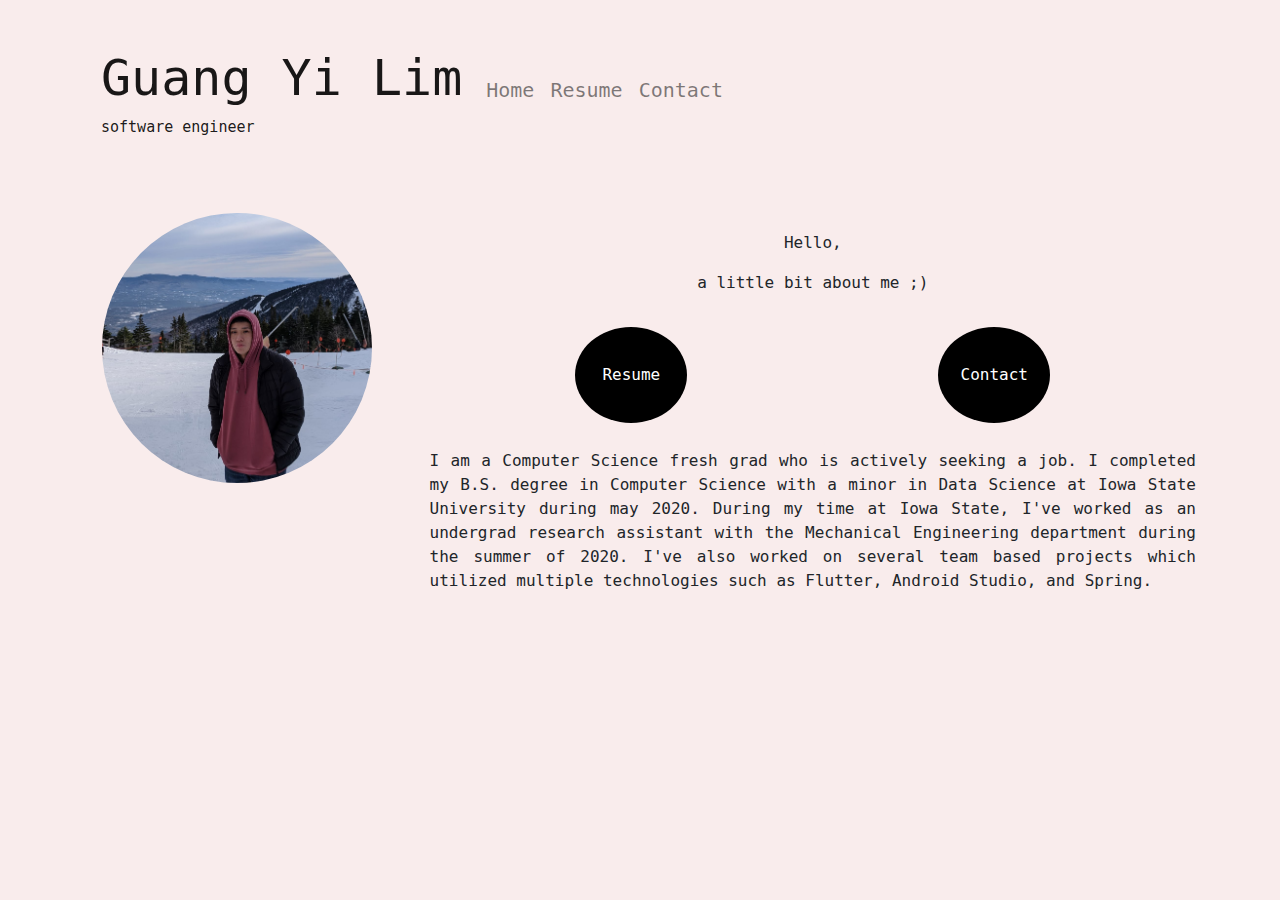
<file: index.html>
<!doctype html>
<html lang="en">
  <head>
    <!-- Required meta tags -->
    <meta charset="utf-8">
    <meta name="viewport" content="width=device-width, initial-scale=1, shrink-to-fit=no">

    <!-- Bootstrap CSS -->
    <link rel="stylesheet" href="https://maxcdn.bootstrapcdn.com/bootstrap/4.0.0/css/bootstrap.min.css" integrity="sha384-Gn5384xqQ1aoWXA+058RXPxPg6fy4IWvTNh0E263XmFcJlSAwiGgFAW/dAiS6JXm" crossorigin="anonymous">

    <link rel="stylesheet" href="./css/main.css">
    <link rel="stylesheet" href="./css/home.css">    
    <title>Guang Yi Lim</title>
  </head>
  <body>
    <header class="container" id="header">
      <nav class="navbar navbar-expand-lg navbar-light">
        <span class="navbar-brand" href="#">
            <div id="logo" >Guang Yi Lim </div>
            <div id="logo-subtext">software engineer </div>    
        </span>
        <button class="navbar-toggler" type="button" data-toggle="collapse" data-target="#navbarNavAltMarkup" aria-controls="navbarNavAltMarkup" aria-expanded="false" aria-label="Toggle navigation">
          <span class="navbar-toggler-icon"></span>
        </button>
        <div class="collapse navbar-collapse" id="navbarNavAltMarkup">
          <div class="navbar-nav">
            <a class="nav-item nav-link" href="./index.html">Home <span class="sr-only">(current)</span></a>
            <a class="nav-item nav-link" href="./html/resume.html">Resume</a>
            <!-- <a class="nav-item nav-link" href="#">Projects</a> -->
            <a class="nav-item nav-link" href="./html/contact.html">Contact</a>
          </div>
        </div>
        </nav>
    </header>
    <div class="grid-wrapper">
      <div class="profile-wrapper">
        <img src="./assets/i_am_cold_2.jpg" id="profile-pic">
      </div>

      <div class="more-text">
        <div class="div-1">
          <p>Hello,</p>
          <p>a little bit about me ;)</p>
        </div>

        <div class="div-2">
          <div class="circle-link">
            <a href="./html/resume.html">Resume</a>
          </div>
          
          <div class="circle-link">
            <a href="./html/contact.html">Contact</a>
          </div>
          
        </div>
          
        <div class="div-3">
          <p>I am a Computer Science fresh grad who is actively seeking a job. 
            I completed my B.S. degree in Computer Science with a minor in Data Science at Iowa State University during may 2020.
            During my time at Iowa State, I've worked as an undergrad research assistant with the Mechanical Engineering department during the summer of 2020.
            I've also worked on several team based projects which utilized multiple technologies such as Flutter, Android Studio, and Spring. 
           </p>
        </div>
      </div>

    </div>
  </body>
</html>
</file>
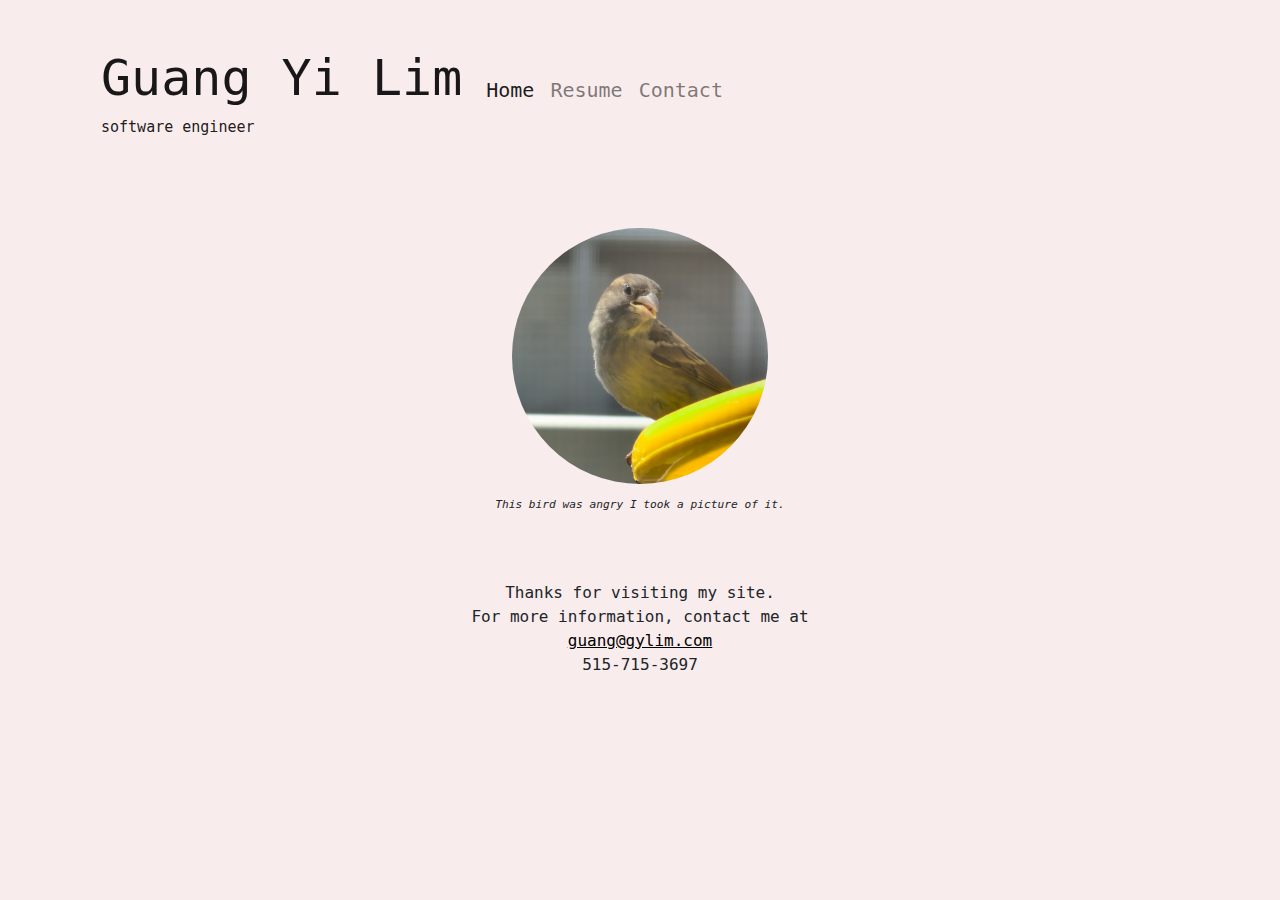
<file: contact.html>
<!doctype html>
<html lang="en">
  <head>
    <!-- Required meta tags -->
    <meta charset="utf-8">
    <meta name="viewport" content="width=device-width, initial-scale=1, shrink-to-fit=no">

    <!-- Bootstrap CSS -->
    <link rel="stylesheet" href="https://maxcdn.bootstrapcdn.com/bootstrap/4.0.0/css/bootstrap.min.css" integrity="sha384-Gn5384xqQ1aoWXA+058RXPxPg6fy4IWvTNh0E263XmFcJlSAwiGgFAW/dAiS6JXm" crossorigin="anonymous">

    <link rel="stylesheet" href="../css/main.css">
    <link rel="stylesheet" href="../css/contact.css">
    <title>Guang Yi Lim</title>
  </head>
  <body>

    
    <header class="container" id="header">
        <nav class="navbar navbar-expand-lg navbar-light">
            <span class="navbar-brand" href="#">
                <div id="logo" >Guang Yi Lim </div>
                <div id="logo-subtext">software engineer </div>    
            </span>
            <button class="navbar-toggler" type="button" data-toggle="collapse" data-target="#navbarNavAltMarkup" aria-controls="navbarNavAltMarkup" aria-expanded="false" aria-label="Toggle navigation">
              <span class="navbar-toggler-icon"></span>
            </button>
            <div class="collapse navbar-collapse" id="navbarNavAltMarkup">
              <div class="navbar-nav">
                <a class="nav-item nav-link active" href="./index.html">Home <span class="sr-only">(current)</span></a>
                <a class="nav-item nav-link" href="./resume.html">Resume</a>
                <!-- <a class="nav-item nav-link" href="#">Projects</a> -->
                <a class="nav-item nav-link" href="./contact.html">Contact</a>
              </div>
            </div>
            </nav>
    </header>
        <div class="img-container">
            <img src="../assets/angry_bird.jpg" class="img-frame">  
            <p style="padding-top: 1%; font-size: 70%;"> <em>This bird was angry I took a picture of it.</em></p>
        </div>

        <div class="text-box">
            <p>Thanks for visiting my site. <br>
                For more information, contact me at <br>
                <a href="mailto:gylim0604@gmail.com" style="text-decoration: underline; color:black;">guang@gylim.com</a> <br>
                515-715-3697
            </p>
        </div>
    
    <!-- Optional JavaScript -->
    <!-- jQuery first, then Popper.js, then Bootstrap JS -->
    <script src="https://code.jquery.com/jquery-3.2.1.slim.min.js" integrity="sha384-KJ3o2DKtIkvYIK3UENzmM7KCkRr/rE9/Qpg6aAZGJwFDMVNA/GpGFF93hXpG5KkN" crossorigin="anonymous"></script>
    <script src="https://cdnjs.cloudflare.com/ajax/libs/popper.js/1.12.9/umd/popper.min.js" integrity="sha384-ApNbgh9B+Y1QKtv3Rn7W3mgPxhU9K/ScQsAP7hUibX39j7fakFPskvXusvfa0b4Q" crossorigin="anonymous"></script>
    <script src="https://maxcdn.bootstrapcdn.com/bootstrap/4.0.0/js/bootstrap.min.js" integrity="sha384-JZR6Spejh4U02d8jOt6vLEHfe/JQGiRRSQQxSfFWpi1MquVdAyjUar5+76PVCmYl" crossorigin="anonymous"></script>
    
    <script type="text/javascript" src="../js/navbar.js"></script>
</body>
</html>
</file>
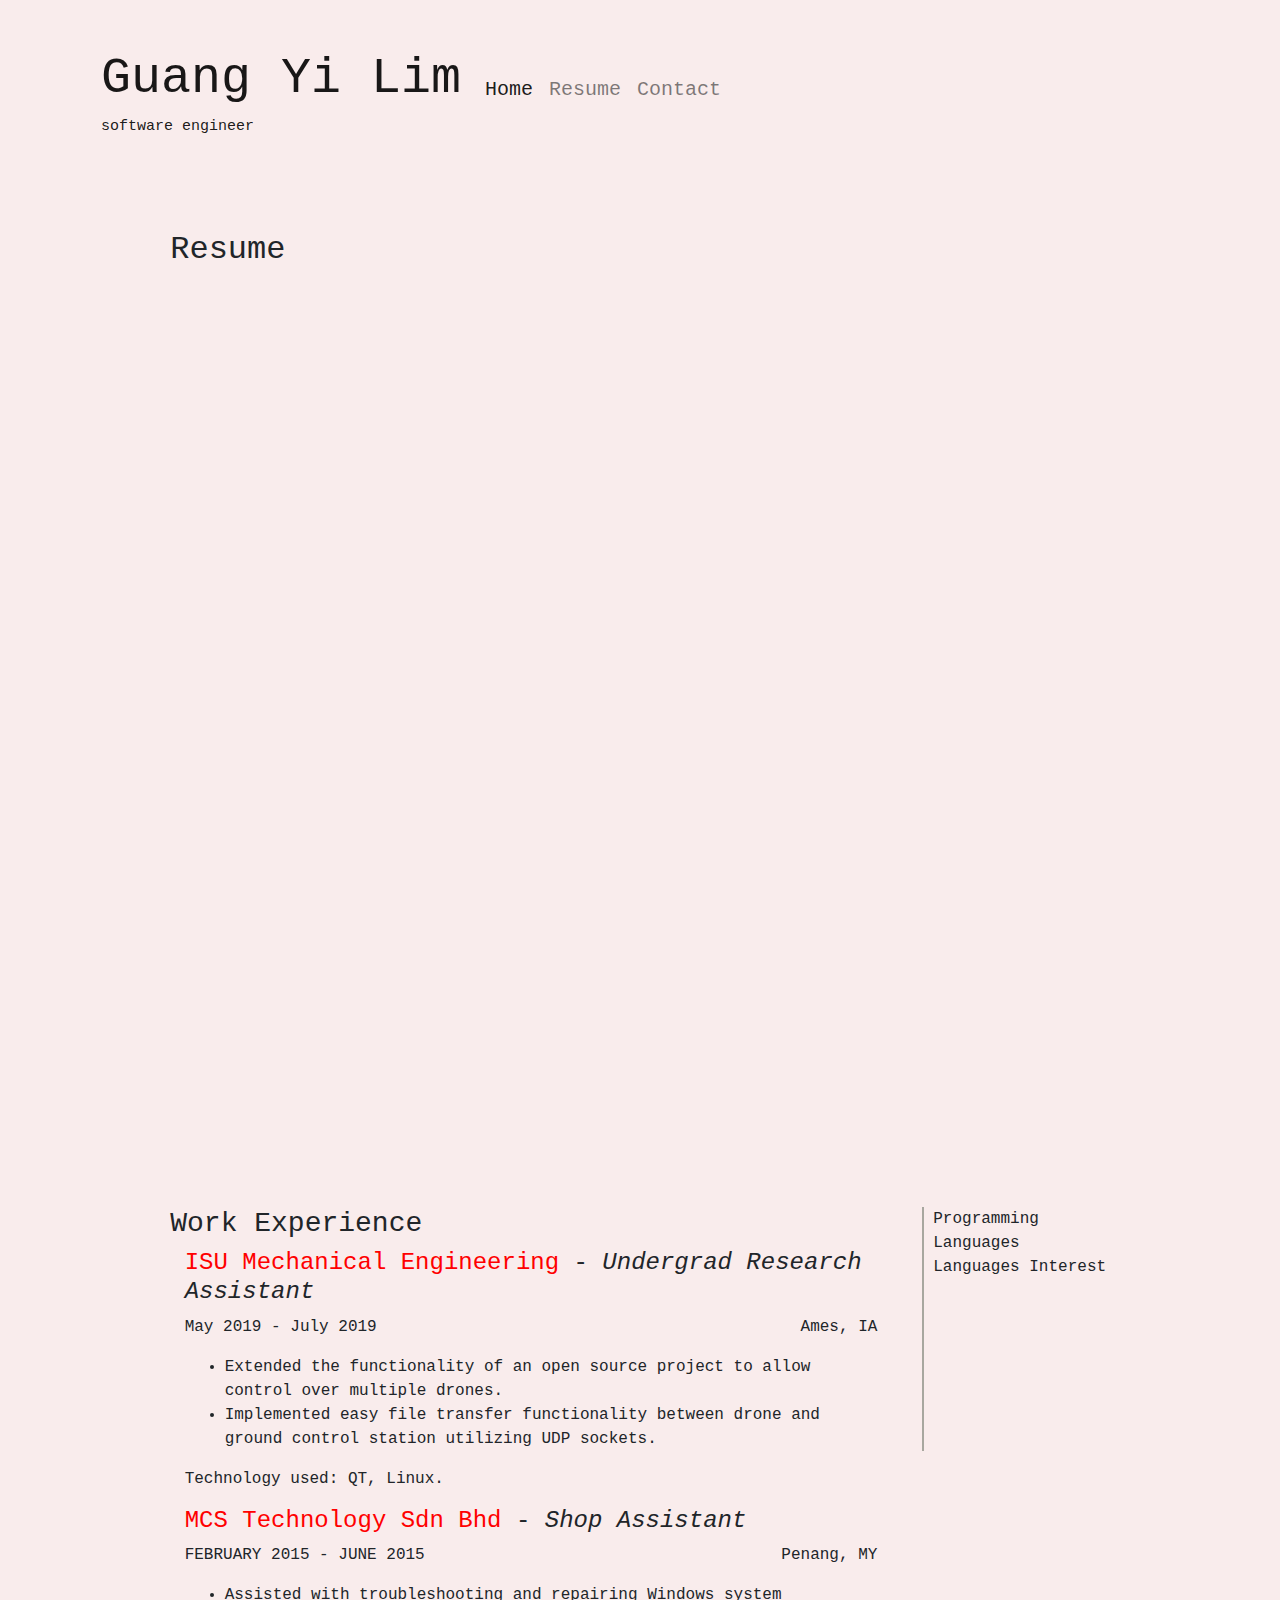
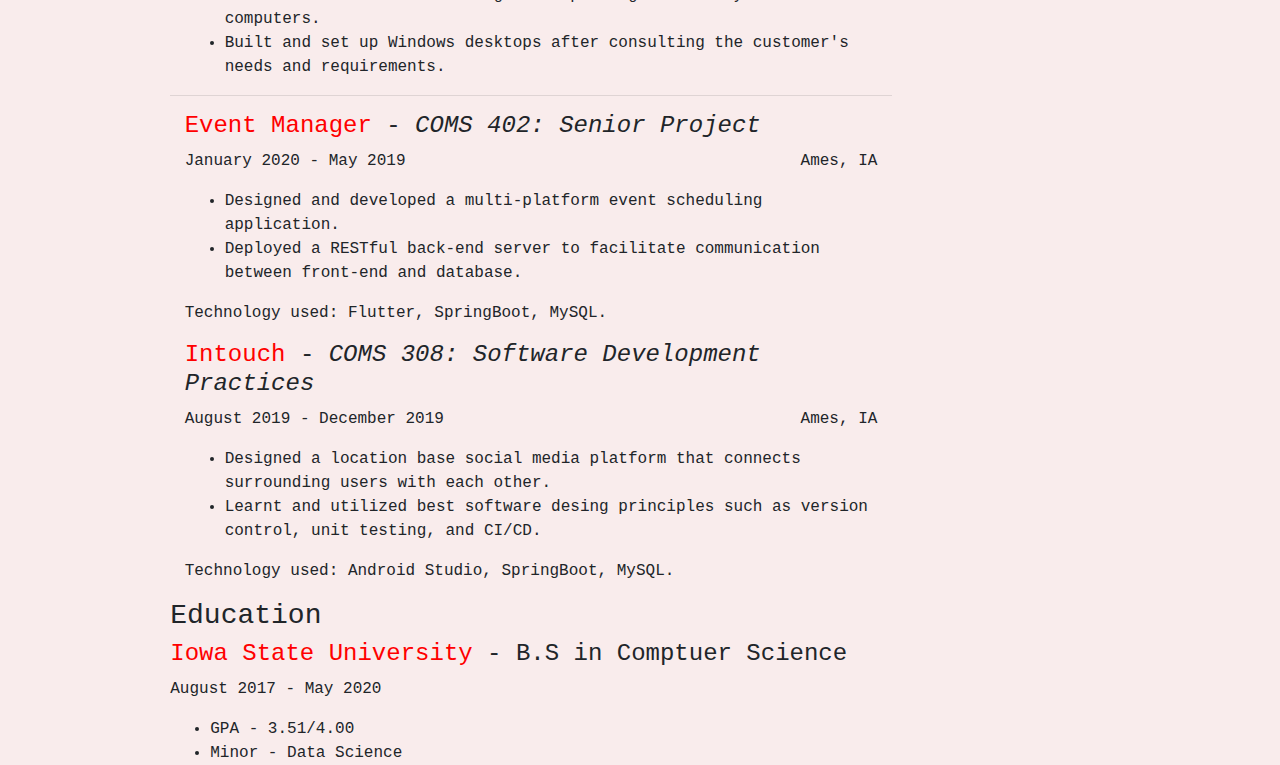
<file: resume.html>
<!doctype html>
<html lang="en">
  <head>
    <!-- Required meta tags -->
    <meta charset="utf-8">
    <meta name="viewport" content="width=device-width, initial-scale=1, shrink-to-fit=no">

    <!-- Bootstrap CSS -->
    <link rel="stylesheet" href="https://maxcdn.bootstrapcdn.com/bootstrap/4.0.0/css/bootstrap.min.css" integrity="sha384-Gn5384xqQ1aoWXA+058RXPxPg6fy4IWvTNh0E263XmFcJlSAwiGgFAW/dAiS6JXm" crossorigin="anonymous">

    <link rel="stylesheet" href="../css/main.css">
    <link rel="stylesheet" href="../css/resume.css">
    <title>Guang Yi Lim</title>
  </head>
  <body>
    <header class="container" id="header">
        <nav class="navbar navbar-expand-lg navbar-light">
            <span class="navbar-brand" href="#">
                <div id="logo" >Guang Yi Lim </div>
                <div id="logo-subtext">software engineer </div>    
            </span>
            <button class="navbar-toggler" type="button" data-toggle="collapse" data-target="#navbarNavAltMarkup" aria-controls="navbarNavAltMarkup" aria-expanded="false" aria-label="Toggle navigation">
              <span class="navbar-toggler-icon"></span>
            </button>
            <div class="collapse navbar-collapse" id="navbarNavAltMarkup">
              <div class="navbar-nav">
                <a class="nav-item nav-link active" href="./index.html">Home <span class="sr-only">(current)</span></a>
                <a class="nav-item nav-link" href="./resume.html">Resume</a>
                <!-- <a class="nav-item nav-link" href="#">Projects</a> -->
                <a class="nav-item nav-link" href="./contact.html">Contact</a>
              </div>
            </div>
            </nav>
    </header>
    
    <div class="resume-container">
        <h2>Resume</h2>
        <hr>
        <div class= "resume-main"> 
            <div class="work experience">
                <h3>Work Experience</h3>
                <div class="work-exp">
                    <h4> <span style="color:red">ISU Mechanical Engineering</span> - <em>Undergrad Research Assistant</em></h4>
                    <p>May 2019 - July 2019 <span style="float: right;">Ames, IA</span></p>
                    <ul>
                        <li>Extended the functionality of an open source project to allow control over multiple drones.</li>
                        <li>Implemented easy file transfer functionality between drone and ground control station utilizing UDP sockets.</li>
                    </ul>
                    <p>Technology used: QT, Linux.</p>
                </div>

                <div class="work-exp">
                    <h4> <span style="color:red">MCS Technology Sdn Bhd</span> - <em>Shop Assistant</em></h4>
                    <p>FEBRUARY 2015 - JUNE 2015<span style="float: right;">Penang, MY</span></p>
                    <ul>
                        <li>Assisted with troubleshooting and repairing Windows system computers.</li>
                        <li>Built and set up Windows desktops after consulting the customer's needs and requirements.</li>
                    </ul>
                </div>    
            </div>
            <hr>
            <div class="academic projects">
                <div class="class-exp">
                    <h4> <span style="color:red">Event Manager</span> - <em>COMS 402: Senior Project</em></h4>
                    <p>January 2020 - May 2019 <span style="float: right;">Ames, IA</span></p>
                    <ul>
                        <li>Designed and developed a multi-platform event scheduling application.</li>
                        <li>Deployed a RESTful back-end server to facilitate communication between front-end and database.</li>
                    </ul>
                    <p>Technology used: Flutter, SpringBoot, MySQL.</p>
                </div> 

                <div class="class-exp">
                    <h4> <span style="color:red">Intouch</span> - <em>COMS 308: Software Development Practices</em></h4>
                    <p>August 2019 - December 2019 <span style="float: right;">Ames, IA</span></p>
                    <ul>
                        <li>Designed a location base social media platform that connects surrounding users with each other.</li>
                        <li>Learnt and utilized best software desing principles such as version control, unit testing, and CI/CD.</li>
                    </ul>
                    <p>Technology used: Android Studio, SpringBoot, MySQL.</p>
                </div>
            </div>

            <div class="Education">
                <h3>Education</h3>
                <h4><span style="color: red">Iowa State University</span> - <span>B.S in Comptuer Science</span></h4>
                <p>August 2017 - May 2020</p>
                <ul>
                    <li>GPA - 3.51/4.00</li>
                    <li>Minor - Data Science</li>
                </ul>
            </div>
        </div>

        <div class="resume-side">
            Programming Languages
            Languages
            Interest
        </div>
        

    </div>
    <!-- Optional JavaScript -->
    <!-- jQuery first, then Popper.js, then Bootstrap JS -->
    <script src="https://code.jquery.com/jquery-3.2.1.slim.min.js" integrity="sha384-KJ3o2DKtIkvYIK3UENzmM7KCkRr/rE9/Qpg6aAZGJwFDMVNA/GpGFF93hXpG5KkN" crossorigin="anonymous"></script>
    <script src="https://cdnjs.cloudflare.com/ajax/libs/popper.js/1.12.9/umd/popper.min.js" integrity="sha384-ApNbgh9B+Y1QKtv3Rn7W3mgPxhU9K/ScQsAP7hUibX39j7fakFPskvXusvfa0b4Q" crossorigin="anonymous"></script>
    <script src="https://maxcdn.bootstrapcdn.com/bootstrap/4.0.0/js/bootstrap.min.js" integrity="sha384-JZR6Spejh4U02d8jOt6vLEHfe/JQGiRRSQQxSfFWpi1MquVdAyjUar5+76PVCmYl" crossorigin="anonymous"></script>
    
    <script type="text/javascript" src="../js/navbar.js"></script>
</body>
</html>
</file>
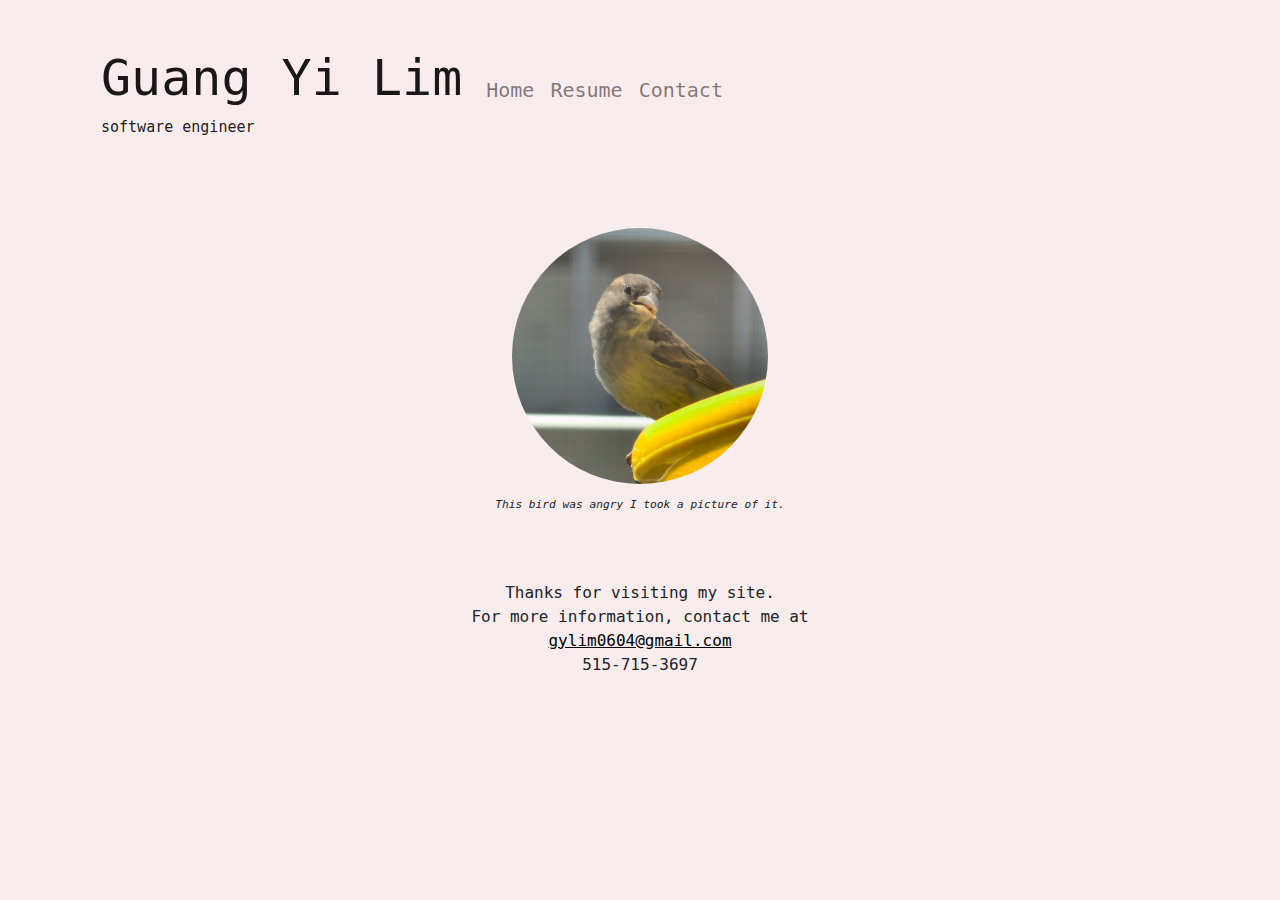
<file: html/contact.html>
<!doctype html>
<html lang="en">
  <head>
    <!-- Required meta tags -->
    <meta charset="utf-8">
    <meta name="viewport" content="width=device-width, initial-scale=1, shrink-to-fit=no">

    <!-- Bootstrap CSS -->
    <link rel="stylesheet" href="https://maxcdn.bootstrapcdn.com/bootstrap/4.0.0/css/bootstrap.min.css" integrity="sha384-Gn5384xqQ1aoWXA+058RXPxPg6fy4IWvTNh0E263XmFcJlSAwiGgFAW/dAiS6JXm" crossorigin="anonymous">

    <link rel="stylesheet" href="../css/main.css">
    <link rel="stylesheet" href="../css/contact.css">
    <title>Guang Yi Lim</title>
  </head>
  <body>

    
    <header class="container" id="header">
        <nav class="navbar navbar-expand-lg navbar-light">
            <span class="navbar-brand" href="#">
                <div id="logo" >Guang Yi Lim </div>
                <div id="logo-subtext">software engineer </div>    
            </span>
            <button class="navbar-toggler" type="button" data-toggle="collapse" data-target="#navbarNavAltMarkup" aria-controls="navbarNavAltMarkup" aria-expanded="false" aria-label="Toggle navigation">
              <span class="navbar-toggler-icon"></span>
            </button>
            <div class="collapse navbar-collapse" id="navbarNavAltMarkup">
              <div class="navbar-nav">
                <a class="nav-item nav-link" href="../index.html">Home <span class="sr-only">(current)</span></a>
                <a class="nav-item nav-link" href="./resume.html">Resume</a>
                <!-- <a class="nav-item nav-link" href="#">Projects</a> -->
                <a class="nav-item nav-link" href="./contact.html">Contact</a>
              </div>
            </div>
            </nav>
    </header>
        <div class="img-container">
            <img src="../assets/angry_bird.jpg" class="img-frame">  
            <p style="padding-top: 1%; font-size: 70%;"> <em>This bird was angry I took a picture of it.</em></p>
        </div>

        <div class="text-box">
            <p>Thanks for visiting my site. <br>
                For more information, contact me at <br>
                <a href="mailto:gylim0604@gmail.com" style="text-decoration: underline; color:black;">gylim0604@gmail.com</a> <br>
                515-715-3697
            </p>
        </div>
    
    <!-- Optional JavaScript -->
    <!-- jQuery first, then Popper.js, then Bootstrap JS -->
    <script src="https://code.jquery.com/jquery-3.2.1.slim.min.js" integrity="sha384-KJ3o2DKtIkvYIK3UENzmM7KCkRr/rE9/Qpg6aAZGJwFDMVNA/GpGFF93hXpG5KkN" crossorigin="anonymous"></script>
    <script src="https://cdnjs.cloudflare.com/ajax/libs/popper.js/1.12.9/umd/popper.min.js" integrity="sha384-ApNbgh9B+Y1QKtv3Rn7W3mgPxhU9K/ScQsAP7hUibX39j7fakFPskvXusvfa0b4Q" crossorigin="anonymous"></script>
    <script src="https://maxcdn.bootstrapcdn.com/bootstrap/4.0.0/js/bootstrap.min.js" integrity="sha384-JZR6Spejh4U02d8jOt6vLEHfe/JQGiRRSQQxSfFWpi1MquVdAyjUar5+76PVCmYl" crossorigin="anonymous"></script>
    
    <script type="text/javascript" src="../js/navbar.js"></script>
</body>
</html>
</file>
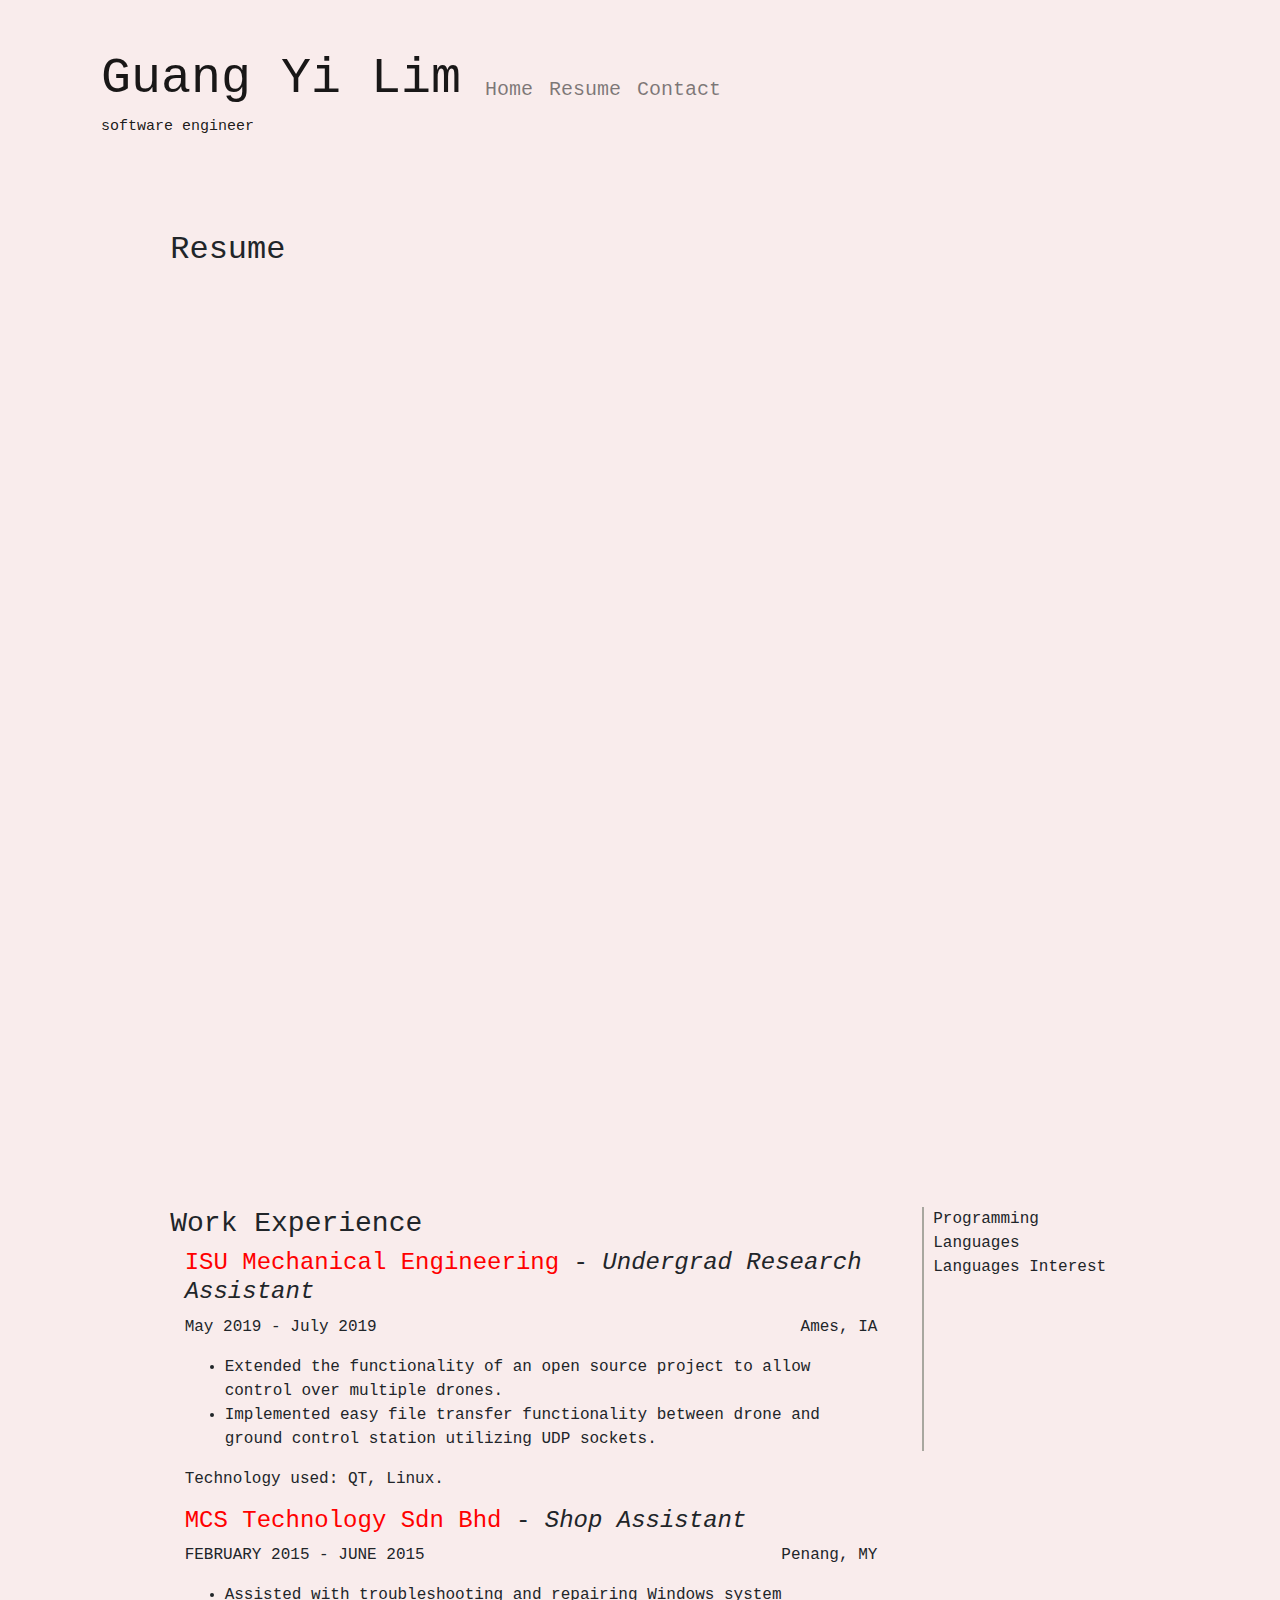
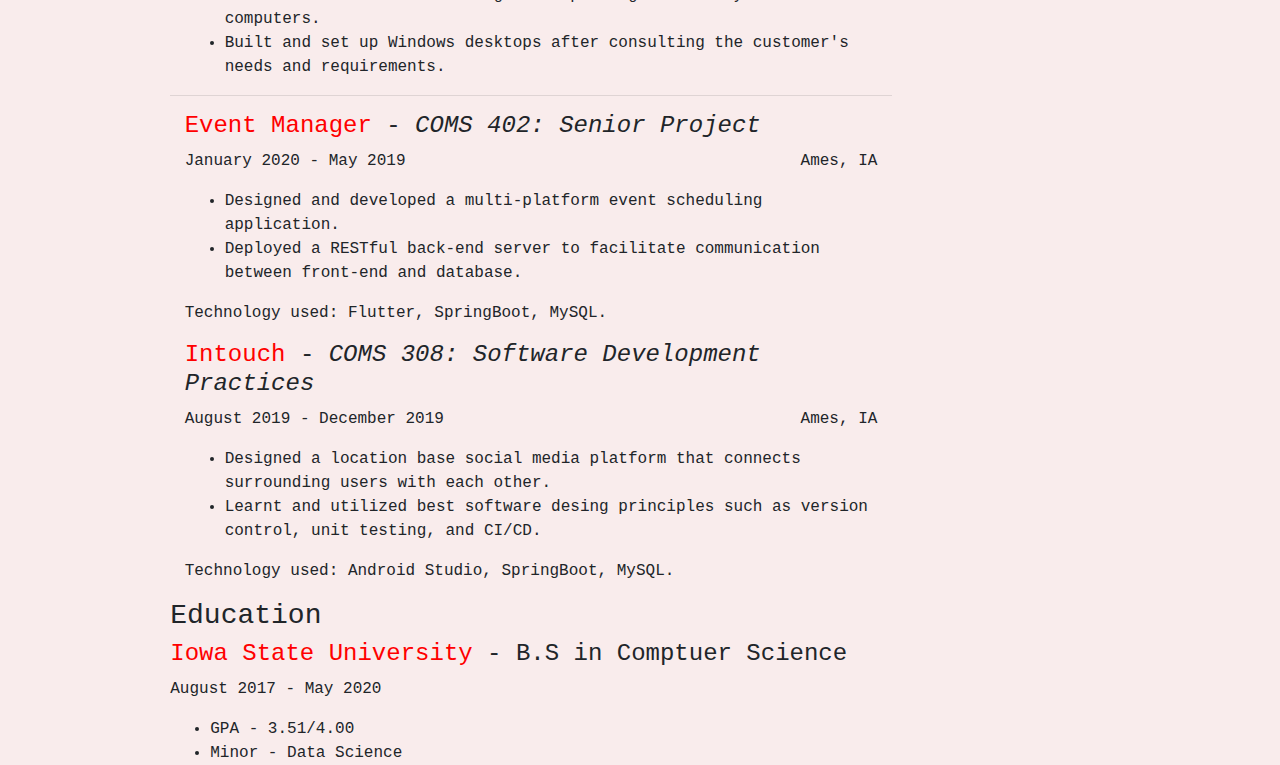
<file: html/resume.html>
<!doctype html>
<html lang="en">
  <head>
    <!-- Required meta tags -->
    <meta charset="utf-8">
    <meta name="viewport" content="width=device-width, initial-scale=1, shrink-to-fit=no">

    <!-- Bootstrap CSS -->
    <link rel="stylesheet" href="https://maxcdn.bootstrapcdn.com/bootstrap/4.0.0/css/bootstrap.min.css" integrity="sha384-Gn5384xqQ1aoWXA+058RXPxPg6fy4IWvTNh0E263XmFcJlSAwiGgFAW/dAiS6JXm" crossorigin="anonymous">

    <link rel="stylesheet" href="../css/main.css">
    <link rel="stylesheet" href="../css/resume.css">
    <title>Guang Yi Lim</title>
  </head>
  <body>
    <header class="container" id="header">
        <nav class="navbar navbar-expand-lg navbar-light">
            <span class="navbar-brand" href="#">
                <div id="logo" >Guang Yi Lim </div>
                <div id="logo-subtext">software engineer </div>    
            </span>
            <button class="navbar-toggler" type="button" data-toggle="collapse" data-target="#navbarNavAltMarkup" aria-controls="navbarNavAltMarkup" aria-expanded="false" aria-label="Toggle navigation">
              <span class="navbar-toggler-icon"></span>
            </button>
            <div class="collapse navbar-collapse" id="navbarNavAltMarkup">
              <div class="navbar-nav">
                <a class="nav-item nav-link" href="../index.html">Home <span class="sr-only">(current)</span></a>
                <a class="nav-item nav-link" href="./resume.html">Resume</a>
                <!-- <a class="nav-item nav-link" href="#">Projects</a> -->
                <a class="nav-item nav-link" href="./contact.html">Contact</a>
              </div>
            </div>
            </nav>
    </header>
    
    <div class="resume-container">
        <h2>Resume</h2>
        <hr>
        <div class= "resume-main"> 
            <div class="work experience">
                <h3>Work Experience</h3>
                <div class="work-exp">
                    <h4> <span style="color:red">ISU Mechanical Engineering</span> - <em>Undergrad Research Assistant</em></h4>
                    <p>May 2019 - July 2019 <span style="float: right;">Ames, IA</span></p>
                    <ul>
                        <li>Extended the functionality of an open source project to allow control over multiple drones.</li>
                        <li>Implemented easy file transfer functionality between drone and ground control station utilizing UDP sockets.</li>
                    </ul>
                    <p>Technology used: QT, Linux.</p>
                </div>

                <div class="work-exp">
                    <h4> <span style="color:red">MCS Technology Sdn Bhd</span> - <em>Shop Assistant</em></h4>
                    <p>FEBRUARY 2015 - JUNE 2015<span style="float: right;">Penang, MY</span></p>
                    <ul>
                        <li>Assisted with troubleshooting and repairing Windows system computers.</li>
                        <li>Built and set up Windows desktops after consulting the customer's needs and requirements.</li>
                    </ul>
                </div>    
            </div>
            <hr>
            <div class="academic projects">
                <div class="class-exp">
                    <h4> <span style="color:red">Event Manager</span> - <em>COMS 402: Senior Project</em></h4>
                    <p>January 2020 - May 2019 <span style="float: right;">Ames, IA</span></p>
                    <ul>
                        <li>Designed and developed a multi-platform event scheduling application.</li>
                        <li>Deployed a RESTful back-end server to facilitate communication between front-end and database.</li>
                    </ul>
                    <p>Technology used: Flutter, SpringBoot, MySQL.</p>
                </div> 

                <div class="class-exp">
                    <h4> <span style="color:red">Intouch</span> - <em>COMS 308: Software Development Practices</em></h4>
                    <p>August 2019 - December 2019 <span style="float: right;">Ames, IA</span></p>
                    <ul>
                        <li>Designed a location base social media platform that connects surrounding users with each other.</li>
                        <li>Learnt and utilized best software desing principles such as version control, unit testing, and CI/CD.</li>
                    </ul>
                    <p>Technology used: Android Studio, SpringBoot, MySQL.</p>
                </div>
            </div>

            <div class="Education">
                <h3>Education</h3>
                <h4><span style="color: red">Iowa State University</span> - <span>B.S in Comptuer Science</span></h4>
                <p>August 2017 - May 2020</p>
                <ul>
                    <li>GPA - 3.51/4.00</li>
                    <li>Minor - Data Science</li>
                </ul>
            </div>
        </div>

        <div class="resume-side">
            Programming Languages
            Languages
            Interest
        </div>
        

    </div>
    <!-- Optional JavaScript -->
    <!-- jQuery first, then Popper.js, then Bootstrap JS -->
    <script src="https://code.jquery.com/jquery-3.2.1.slim.min.js" integrity="sha384-KJ3o2DKtIkvYIK3UENzmM7KCkRr/rE9/Qpg6aAZGJwFDMVNA/GpGFF93hXpG5KkN" crossorigin="anonymous"></script>
    <script src="https://cdnjs.cloudflare.com/ajax/libs/popper.js/1.12.9/umd/popper.min.js" integrity="sha384-ApNbgh9B+Y1QKtv3Rn7W3mgPxhU9K/ScQsAP7hUibX39j7fakFPskvXusvfa0b4Q" crossorigin="anonymous"></script>
    <script src="https://maxcdn.bootstrapcdn.com/bootstrap/4.0.0/js/bootstrap.min.js" integrity="sha384-JZR6Spejh4U02d8jOt6vLEHfe/JQGiRRSQQxSfFWpi1MquVdAyjUar5+76PVCmYl" crossorigin="anonymous"></script>
    
    <script type="text/javascript" src="../js/navbar.js"></script>
</body>
</html>
</file>
<file: css/main.css>
body{
    background-color: hsl(0, 50%, 95%);
    font-family: Monospace;
}

.navbar{
    min-height: 20vh;
    font-size: 20px;
}

.navbar-header{
    padding: 30px 10px 10px 10px;
    text-align: center;
    color: hsl(0, 0%, 25%);
}

#logo{
    font-size: 50px;
}

#logo-subtext{
    font-size: 15px;
}
</file>
<file: css/home.css>
.grid-wrapper{
    display: grid;
    grid-template-columns: 30% 70%;
    grid-template-rows: 40% 20% 40%;
    text-align: center;
    margin: 4% 5% 10% 5%;

}


.profile-wrapper{
    grid-row-start:1;
    grid-row-end: 3;
}



#profile-pic{
    border-radius: 50%;
    max-width: 30vw;
    max-height: 30vh;
    position: relative;
    top: 50%;
    transform: translateY(-50%);
}


.div-1{

    grid-row: 1 /  2;
}

.div-2{
    grid-row: 2 / 3;
    padding: 2% 5% 2% 5%;
    display: grid; /* Standard syntax */
    grid-template-columns: 1fr 1fr;
    justify-items: center;
}

.div-2 a{
    text-decoration: none;
    color:white;
    display: block;
}

.div-3{
    text-align:justify;
    padding: 10px 20px 10px 20px;
}

.circle-link{
    background-color: black;
    -webkit-flex: 1; /* Safari */
    -ms-flex: 1; /* IE 10 */
    flex: 1; /* Standard syntax */
    border-radius: 50%;
    width: 7rem;
    height: 6rem;
    line-height: 6rem;
}

.circle-link:hover{
    text-decoration: none;
    color: hsl(0, 0%, 66%)  ;
}
</file>
<file: css/contact.css>
.img-container{
    margin-top: 3em;
    text-align: center;
}

.img-frame{
    max-width: 20%;
    max-height: 20%;
    border-radius: 50%;
}

.text-box{
    padding-top: 4%;
    text-align: center;
}
</file>
<file: css/resume.css>
.resume-container{
    display: grid;
    grid-template-rows: 80% 20%;
    grid-template-columns: 80% 20% ;
    /* border: 2px solid black; */
    margin: 4% 13.3% 10% 13.3%
}

.resume-main{
    padding-right: 4%;
}

.work-exp, .class-exp, .edu-info{
    padding: 0px 2% ;
}


.resume-side{
    border-left: 2px solid hsl(54, 5%, 64%)  ;
    padding-left: 5%;
}
</file>
